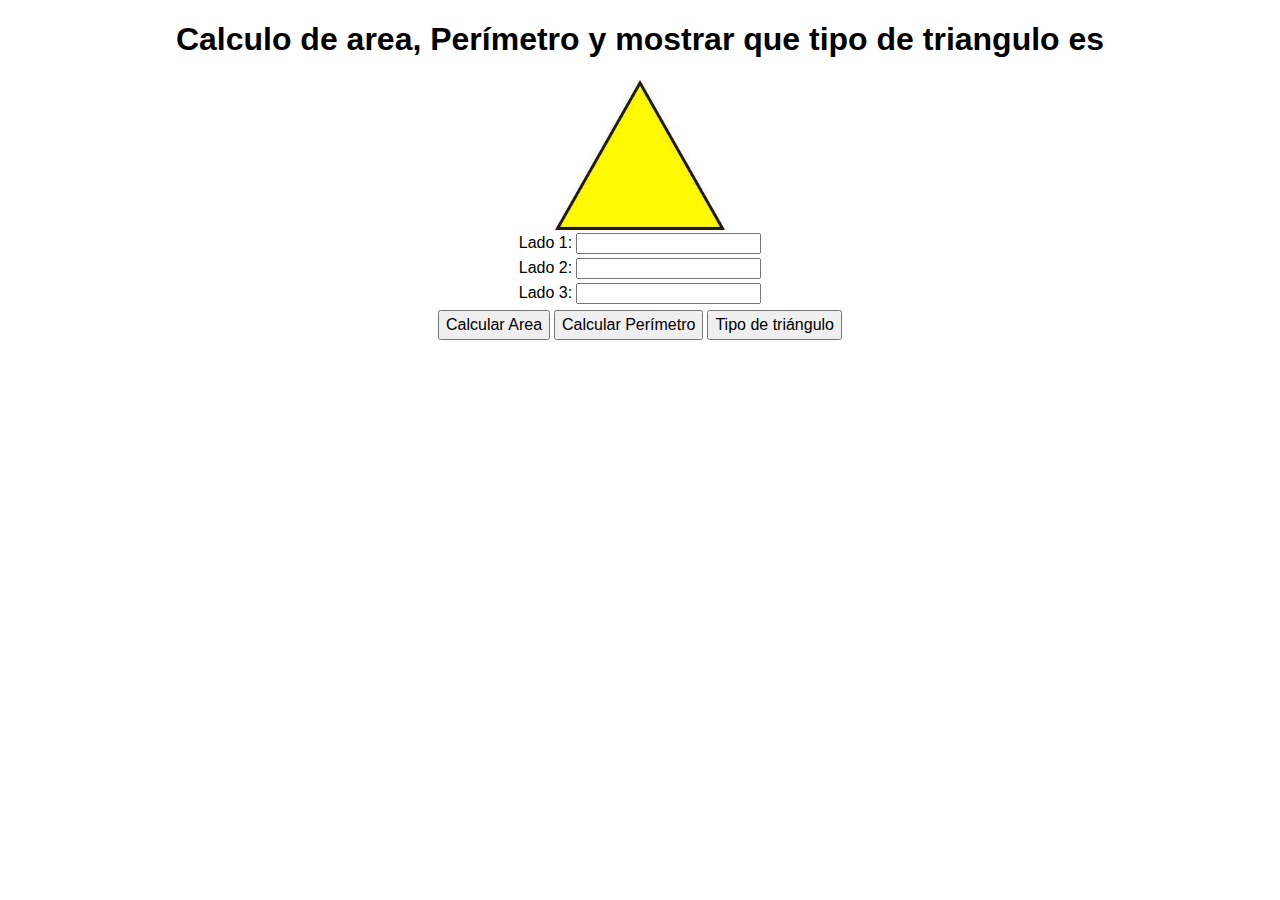
<file: AreaTriangulo/index.html>
<!DOCTYPE html>
<html lang="en">
<head>
    <meta charset="UTF-8">
    <meta http-equiv="X-UA-Compatible" content="IE=edge">
    <meta name="viewport" content="width=device-width, initial-scale=1.0">
    <title>Triangulo</title>
    <link rel="stylesheet" href="stilo.css">
</head>
<body>
    <h1>Calculo de area, Perímetro y mostrar que tipo de triangulo es </h1>
    <img src="./triangulo.png" alt="imagen.html" width="170" height="150">
    <table>
        <tr>
            <td><label for="lado1"> Lado 1: </label></td>
            <td><input type="number" name="lado1" id="lado1"></td>
        </tr>
        <tr>
            <td><label for="lado2">Lado 2:</label></td>
            <td><input type="number" name="lado2" id="lado2"></td>
        </tr>
        <tr>
            <td><label for="lado3">Lado 3:</label></td>
            <td><input type="number" name="lado3" id="lado3"></td>
        </tr>
    </table>
    <table>
    <tr>
    <td><button onclick="calcular()">Calcular Area</button></td>
    <td><button onclick="calcularPerimetro()">Calcular Perímetro</button></td>
    <td><button onclick="calcularTipo()">Tipo de triángulo</button></td>
    </tr>
    </table>
   <div id="resultado"></div>
    <script src="area.js"></script>  
</body>
</html>
</file>
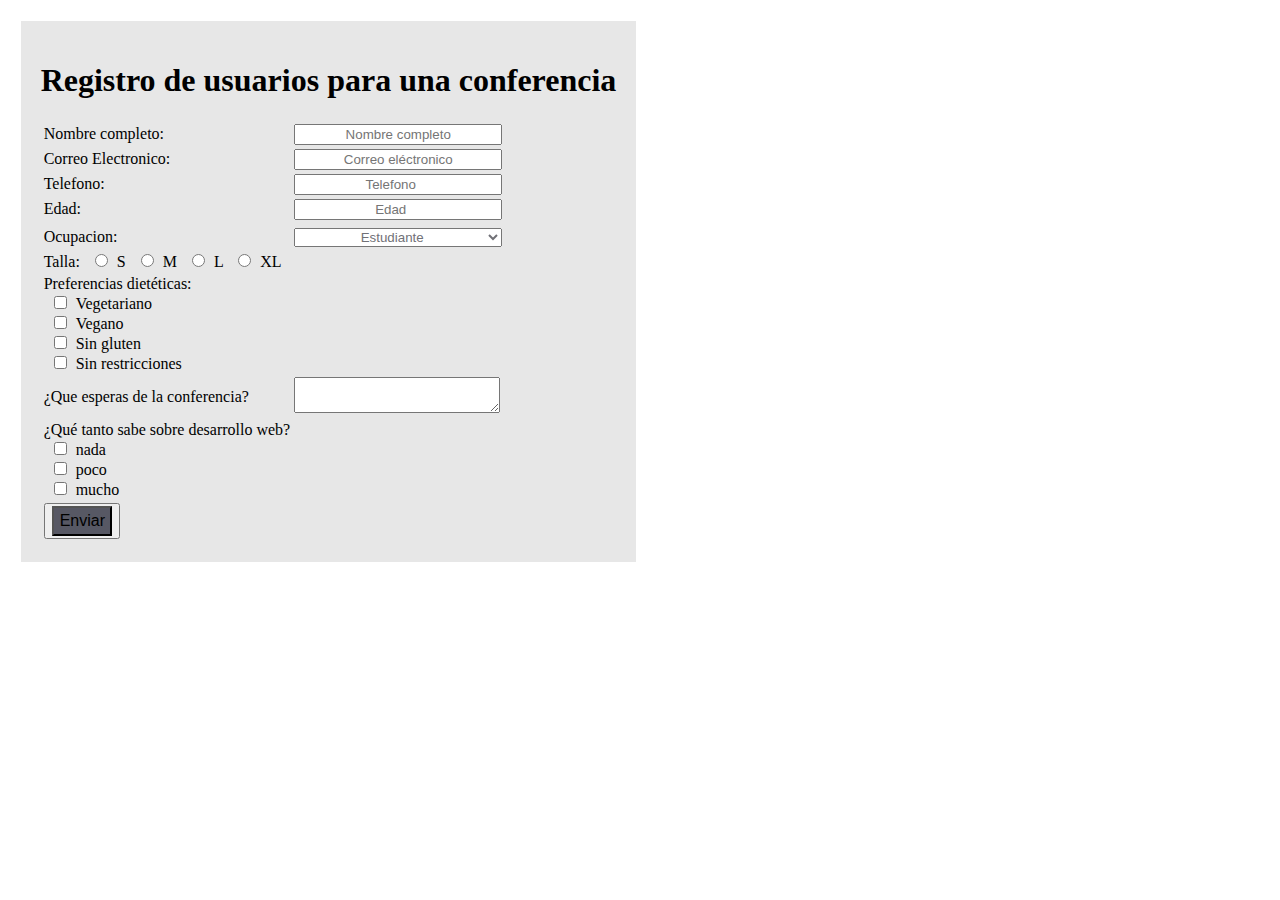
<file: caso1/index.html>
<!DOCTYPE html>
<html lang="en">
<head>
    <meta charset="UTF-8">
    <meta http-equiv="X-UA-Compatible" content="IE=edge">
    <meta name="viewport" content="width=device-width, initial-scale=1.0">
    <title>Formulario</title>
    <link rel="stylesheet" href="./estilos/estilo.css">
    </head>
<body>
    
    <form name="Enviar" action="#" method="get" autocomplete="off" >
        <table>
            <h1>Registro de usuarios para una conferencia</h1>
            <tr>
               <td><label for="name">Nombre completo:</label></td>
                <td><input type="text" name="nombre" required placeholder="Nombre completo" style="width: 200px";></td>
            </tr>
            <tr>
                <td><label for="correo">Correo Electronico:</label></td>
                <td><input type="text" name="correo" style="width: 200px" required placeholder="Correo eléctronico"> </td>
            </tr>
            <td><label for="Telefono">Telefono:</label> </td>
            <td><input type="number" name="Telefono" style="width: 200px" required placeholder="Telefono"> </td>
            <tr>
                <td><label for="edad">Edad:</label></td>
                 <td><input type="number" name="edad" style="width: 200px" required placeholder="Edad"></td>
             </tr>
             <tr>
             <tr>
        <tr>
            <td><label for="ocupacion" >Ocupacion:</label></td>
            <td><select name="ocupacion" style="width: 208px">
                    <option value="1">Estudiante</option>
                    <option value="2">Profesor</option>
                    <option value="3">Contadora</option>
                    <option value="4">Enfermera</option>
                    <option value="5">Otro</option>
                </select>
            </td>
        </tr>
            <tr>
                <td>
                <label for="talla">Talla:</label>
                <input type="radio" name="talla" value="chico">S</input>
                <input type="radio" name="talla" value="Mediano">M </input>
                <input type="radio" name="talla" value="Grande">L</input>
                <input type="radio" name="talla" value="ExtraGran">XL</input>
                </td>
            </tr>
        <td>
            <label for="preferencia">Preferencias dietéticas:</label><br>
            <input type="checkbox" name="preferencia" value="vege">Vegetariano<br>
            <input type="checkbox" name="preferencia" value="vegeano">Vegano<br>
            <input type="checkbox" name="preferencia" value="Singluten">Sin gluten<br>
            <input type="checkbox" name="preferencia" value="Sinrestricciones">Sin restricciones</input>
           
        </td>
        <tr>
            <td><label for="msg"></label>¿Que esperas de la conferencia?</td>
             <td><textarea id="msg" name="comentario"style="width: 200px"></textarea></td>
         </tr>
        <td>
            <label for="conocimiento">¿Qué tanto sabe sobre desarrollo web?</label><br>
            <input type="checkbox" name="conocimiento" value="1">nada<br>
            <input type="checkbox" name="conocimiento" value="2">poco<br>
            <input type="checkbox" name="conocimiento" value="3">mucho</input>
            </input>
        </td>
            
         
         <tr>
        <td>
            
            <button>
            <input type="submit" value="Enviar">
            </button>
       
        </td>
    </tr>
                
    </form>
</body>
</html>
</file>
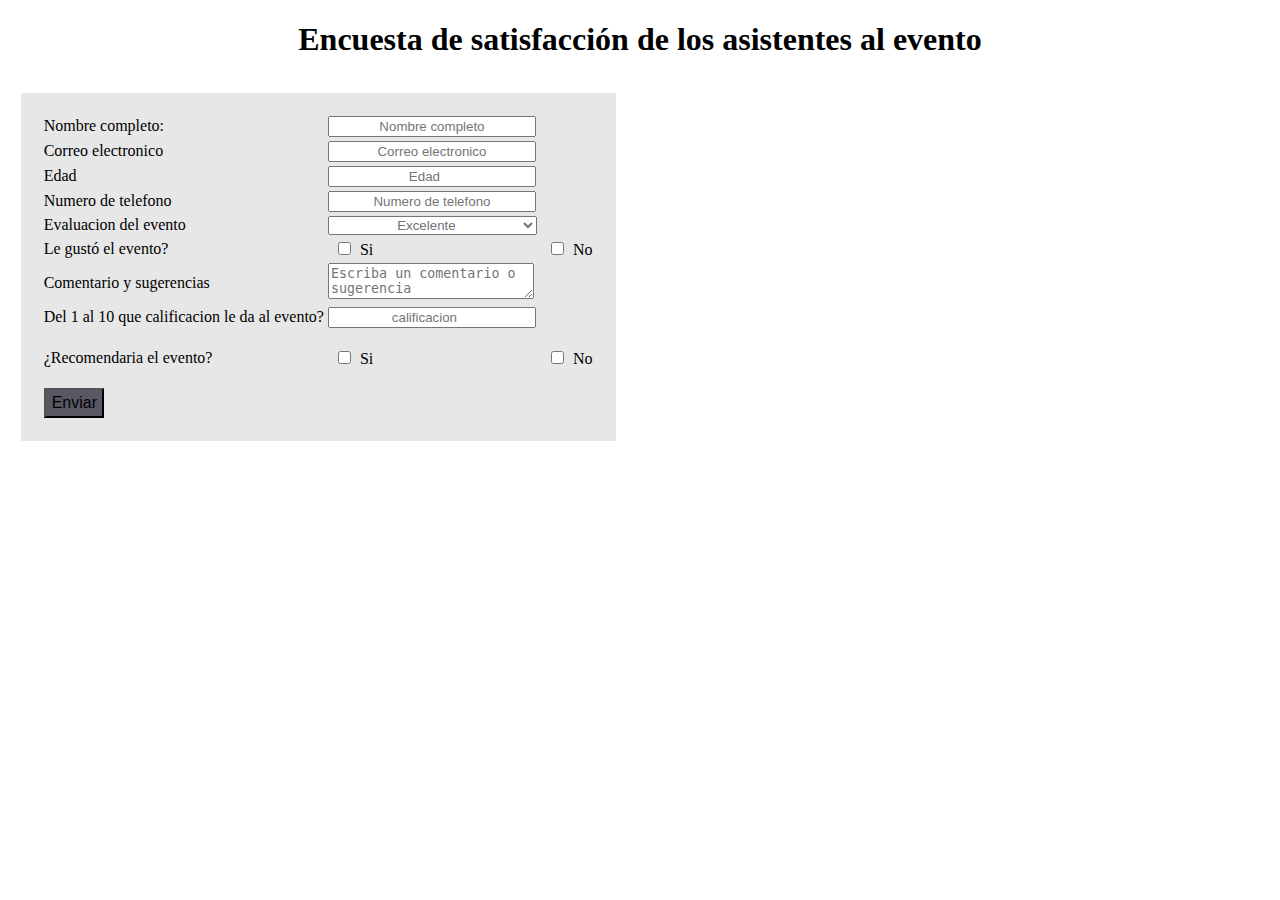
<file: caso2/index.html>
<!DOCTYPE html>
<html lang="en">
<head>
    <meta charset="UTF-8">
    <meta http-equiv="X-UA-Compatible" content="IE=edge">
    <meta name="viewport" content="width=device-width, initial-scale=1.0">
    <title>caso 2</title>
    <link rel="stylesheet" href="estilos/style.css">
</head>
<body>
    <h1>Encuesta de satisfacción de los asistentes al evento</h1>
    <form name="enviar" action="#" method="get" autocomplete="off">
        <table>
         <tr>
        <td><label for="nombre">Nombre completo:</label></td>
        <td><input type="text" name="Nombre" placeholder="Nombre completo" style="width: 200px";></td>
        </tr>
        <tr>
            <td><label for="email">Correo electronico</label></td>
            <td><input type="text" name="Correo" required placeholder="Correo electronico" style="width: 200px";></td>
        </tr>
        <tr>
            <td><label for="edad">Edad</label></td>
            <td><input type="number" name="Edad"  required placeholder="Edad" style="width: 200px";></td>
        </tr>
        <tr>
            <td><label for="numerotel">Numero de telefono</label></td>
            <td><input type="text" name="Numero" required placeholder="Numero de telefono" style="width: 200px";></td>
        </tr>
        <tr>
        <td><label for="Evaluacion del evento">Evaluacion del evento</label></td> 
        <td>
            <select name="Evaluacion del evento" style="width: 209px";>
                <option>Excelente</option>
                <option>Bueno</option>
                <option>Regular</option>
                <option>Malo</option>
            </select>
        </tr>
        </td>
        <tr>
            <td>
                <label for="gusto">Le gustó el evento?</label>
                <td><input type="checkbox" name="Votacion"/>Si</td>
                <td><input type="checkbox" name="Votacion"/>No</td>
            </td>
        </tr>
        <tr>
        <td><label for="Comentarios">Comentario y sugerencias </label></td> 
        <td>
            <textarea name="comentario" placeholder="Escriba un comentario o sugerencia" style="width: 200px;"></textarea>
        </tr>
        <tr>
            <td><label for="cal">Del 1 al 10 que calificacion le da al evento?</label></td> 
            <td><input type="number" name="cal"required placeholder="calificacion" style="width: 200px";></td>
            
        </tr>
        <tr>
            <td><label for="recomendacion">¿Recomendaria el evento?</label></td> 
            <td><p><input type="checkbox" name="recomendacion"/>Si
            </td>
            <td><p><input type="checkbox" name="recomendacion"/>No
            </td>
        </tr>

        <tr>
            <td>
                <input type="submit" value="Enviar">
            </td>   
        </tr>
</body>
</html>
</file>
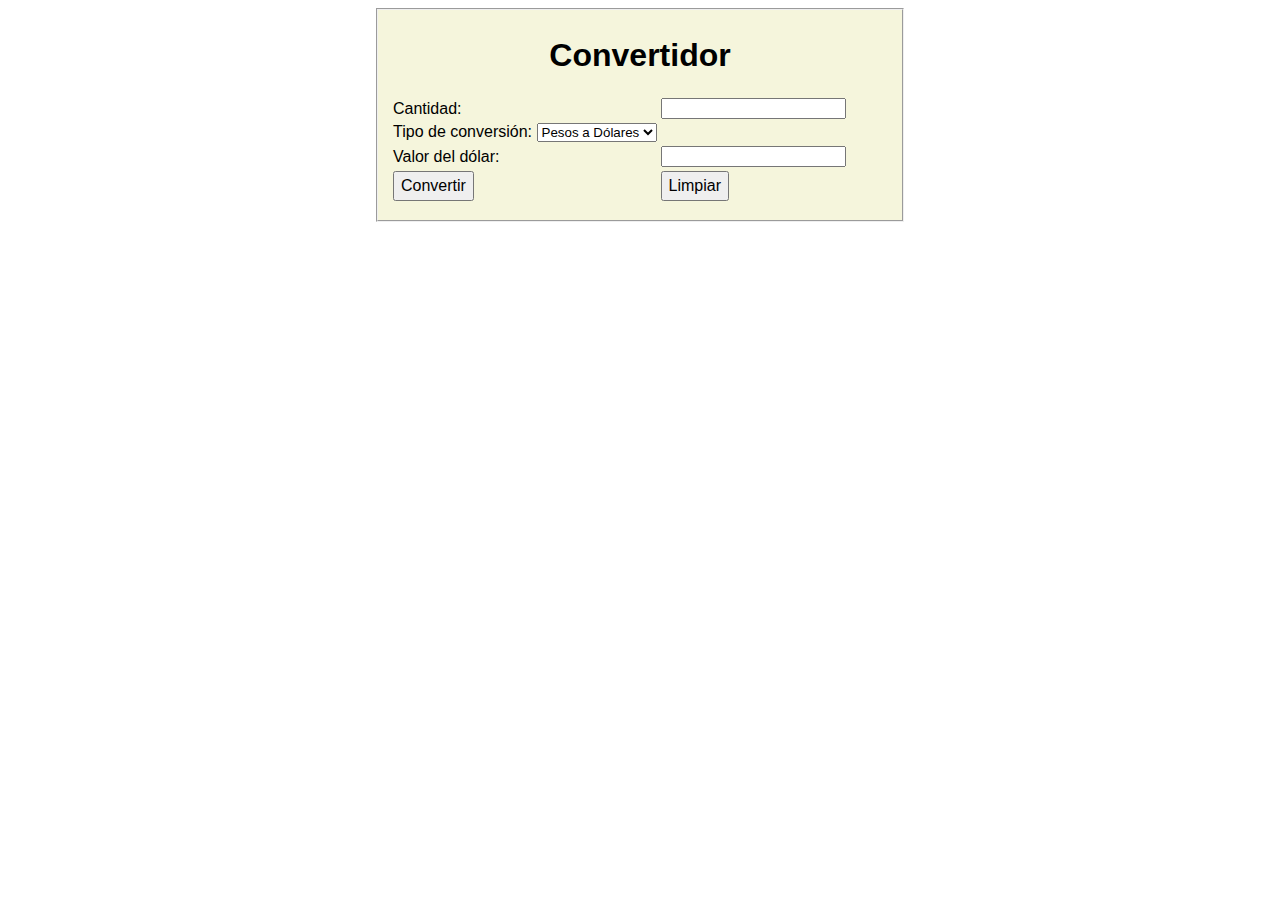
<file: Convertidor/index.html>
<!DOCTYPE html>
<html lang="en">
<head>
    <meta charset="UTF-8">
    <meta http-equiv="X-UA-Compatible" content="IE=edge">
    <meta name="viewport" content="width=device-width, initial-scale=1.0">
    <title>convertidor</title>
    <link rel="stylesheet" href="stile.css">
</head>
<body>
    <fieldset>
           <h1>Convertidor</h1>
           <form id="frmconversiones">
              <table>
                <tr>
              <td><label for="cant">Cantidad:</label></td>
              <td><input type="number" id="cant" required></td>
                </tr>
                <tr>
             <td><label for="tipo">Tipo de conversión:</label>
              <select id="tipo" required>
              <option value="pesos">Pesos a Dólares</option>
              <option value="dolares">Dólares a Pesos</option>
               </select>
            </td>
            </tr>
               <tr>
               <td><label for="valorD">Valor del dólar:</label></td>
               <td><input type="number" id="valorD" required></td>
               </tr>
               <tr>
               <td><button type="submit">Convertir</button></td>
               <td><button type="button" onclick="limpiar()">Limpiar</button></td>
            </tr>
           </form>
           <table>
            <tr>
            <td><div id="res"></div></td>
            </tr>
           </table>
      </fieldset>
    <script src="convertidor.js"></script>
</body>

</html>
</file>
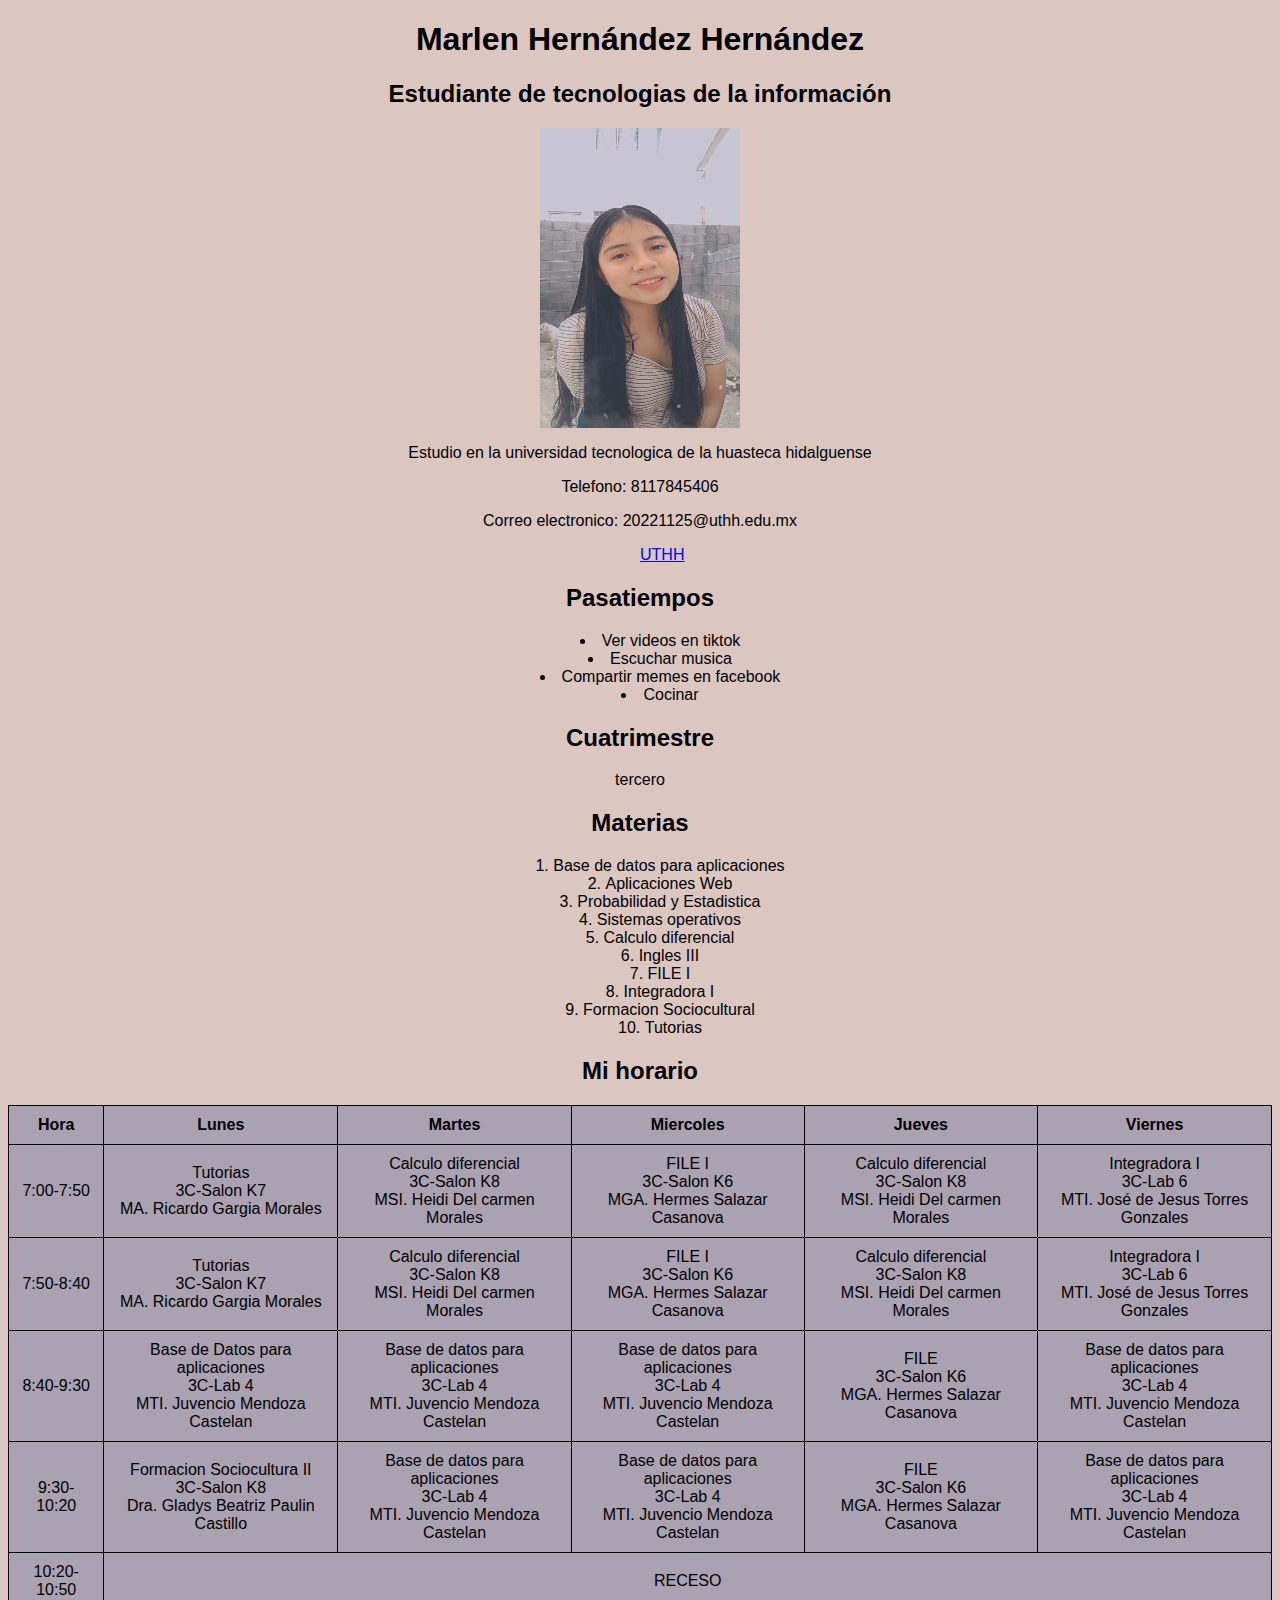
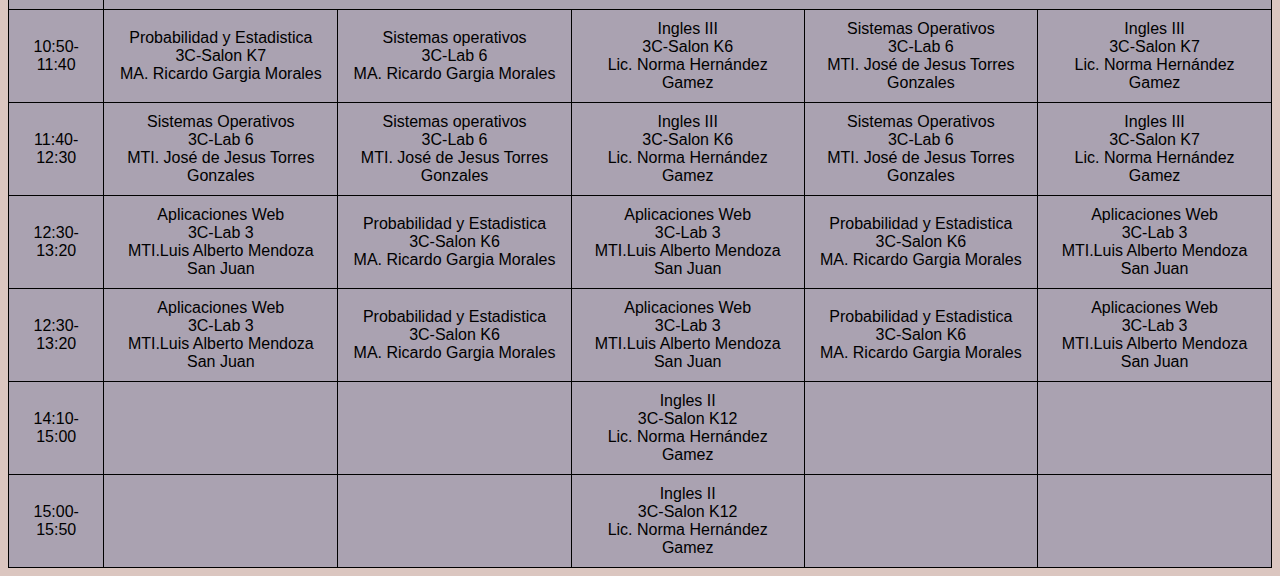
<file: practica/index.html>
<!DOCTYPE html>
<html lang="en">
<head>
    <meta charset="UTF-8">
    <meta http-equiv="X-UA-Compatible" content="IE=edge">
    <meta name="viewport" content="width=device-width, initial-scale=1.0">
    <title>Hola</title>
    <link href="./estilos/estilo.css" rel="stylesheet" type="text/css">
    
</head>
<body>
    <h1>Marlen Hernández Hernández </h1>
    <h2> Estudiante de tecnologias de la información </h2>
    <img src="./img/mar.jpg" alt="imagen.html" width="200" height="300">
    <p>Estudio en la universidad tecnologica de la huasteca hidalguense</p>
    <p>Telefono: 8117845406</p>
    <p>Correo electronico: 20221125@uthh.edu.mx</p>
     <a href="http://www.uthh.edu.mx/" target="_blank"> UTHH</a>
    <h2> Pasatiempos</h2>
    <ul>
        <li> Ver videos en tiktok </li>
        <li> Escuchar musica </li>
        <li> Compartir memes en facebook </li>
        <li> Cocinar </li>
    </ul>
    <h2> Cuatrimestre </h2>
    <p> tercero </p>
    <h2> Materias</h2>
    <ol>
        <li>Base de datos para aplicaciones</li>
        <li> Aplicaciones Web</li>
        <li> Probabilidad y Estadistica</li>
        <li> Sistemas operativos</li>
        <li>Calculo diferencial</li>
        <li>Ingles III</li>
        <li> FILE I</li>
        <li> Integradora I</li>
        <li> Formacion Sociocultural</li>
        <li>Tutorias</li>
    </ol>
    <h2> Mi horario</h2>
    <table>
    <tr>
        <th> Hora </th> 
        <th>Lunes </th>
        <th>Martes</th>
        <th>Miercoles </th>
        <th>Jueves</th>
        <th>Viernes</th>
    
    </tr>
    <tr> 
        
        <td>7:00-7:50</td>
        <td> Tutorias<br>3C-Salon K7<br>MA. Ricardo Gargia Morales</td> 
        <td>Calculo diferencial<br> 3C-Salon K8<br>MSI. Heidi Del carmen Morales</td>
        <td> FILE I<br>3C-Salon K6<br>MGA. Hermes Salazar Casanova</td>
        <td>Calculo diferencial<br>3C-Salon K8<br>MSI. Heidi Del carmen Morales</td>
        <td>Integradora I<br>3C-Lab 6<br>MTI. José de Jesus Torres Gonzales</td>      
    </tr>
      
    <tr> 
        <td>7:50-8:40</td>
        <td> Tutorias<br>3C-Salon K7<br>MA. Ricardo Gargia Morales</td> 
        <td>Calculo diferencial<br> 3C-Salon K8<br>MSI. Heidi Del carmen Morales</td>
        <td> FILE I<br>3C-Salon K6<br>MGA. Hermes Salazar Casanova</td>
        <td>Calculo diferencial<br>3C-Salon K8<br>MSI. Heidi Del carmen Morales</td>
        <td>Integradora I<br>3C-Lab 6<br>MTI. José de Jesus Torres Gonzales</td>
       
    </tr>
    <tr> 
        <td>8:40-9:30</td>
        <td> Base de Datos para aplicaciones<br> 3C-Lab 4<br>MTI. Juvencio Mendoza Castelan</td> 
        <td>Base de datos para aplicaciones<br> 3C-Lab 4<br>MTI. Juvencio Mendoza Castelan</td>
        <td> Base de datos para aplicaciones<br> 3C-Lab 4<br>MTI. Juvencio Mendoza Castelan</td>
        <td>FILE<br> 3C-Salon K6<br>MGA. Hermes Salazar Casanova</td>
        <td>Base de datos para aplicaciones<br> 3C-Lab 4<br>MTI. Juvencio Mendoza Castelan</td>
    </tr>
    <tr> 
        <td>9:30-10:20</td>
        <td> Formacion Sociocultura II<br>3C-Salon K8<br>Dra. Gladys Beatriz Paulin Castillo</td> 
        <td>Base de datos para aplicaciones<br>3C-Lab 4<br>MTI. Juvencio Mendoza Castelan</td>
        <td> Base de datos para aplicaciones<br>3C-Lab 4<br>MTI. Juvencio Mendoza Castelan</td>
        <td>FILE<br>3C-Salon K6<br>MGA. Hermes Salazar Casanova</td>
        <td>Base de datos para aplicaciones<br>3C-Lab 4<br>MTI. Juvencio Mendoza Castelan</td>
    </tr>
    <tr>
            <td>10:20-10:50</td>
            <td colspan="5">RECESO</td>
    </tr>
    <tr> 
        <td>10:50-11:40</td>
        <td> Probabilidad y Estadistica <br>3C-Salon K7<br>MA. Ricardo Gargia Morales</td> 
        <td>Sistemas operativos<br>3C-Lab 6<br>MA. Ricardo Gargia Morales</td>
        <td>Ingles III <br>3C-Salon K6<br>Lic. Norma Hernández Gamez</td>
        <td>Sistemas Operativos <br> 3C-Lab 6<br>MTI. José de Jesus Torres Gonzales</td>
        <td>Ingles III<br>3C-Salon K7<br>Lic. Norma Hernández Gamez</td>
    </tr>
    <tr> 
        <td>11:40-12:30</td>
        <td>Sistemas Operativos<br>3C-Lab 6<br>MTI. José de Jesus Torres Gonzales</td> 
        <td>Sistemas operativos<br>3C-Lab 6<br>MTI. José de Jesus Torres Gonzales</td>
        <td>Ingles III<br>3C-Salon K6<br>Lic. Norma Hernández Gamez</td>
        <td>Sistemas Operativos<br>3C-Lab 6<br>MTI. José de Jesus Torres Gonzales</td>
        <td>Ingles III<br>3C-Salon K7<br>Lic. Norma Hernández Gamez</td>
    </tr>
    <tr> 
        <td>12:30-13:20</td>
        <td>Aplicaciones Web <br> 3C-Lab 3<br>MTI.Luis Alberto Mendoza San Juan</td> 
        <td>Probabilidad y Estadistica <br>3C-Salon K6<br>MA. Ricardo Gargia Morales</td>
        <td>Aplicaciones Web<br> 3C-Lab 3<br>MTI.Luis Alberto Mendoza San Juan</td>
        <td>Probabilidad y Estadistica<br>3C-Salon K6<br>MA. Ricardo Gargia Morales</td>
        <td>Aplicaciones Web<br> 3C-Lab 3<br>MTI.Luis Alberto Mendoza San Juan</td>
    </tr>
    <tr> 
        <td>12:30-13:20</td>
        <td>Aplicaciones Web <br> 3C-Lab 3<br>MTI.Luis Alberto Mendoza San Juan</td> 
        <td>Probabilidad y Estadistica <br>3C-Salon K6<br>MA. Ricardo Gargia Morales</td>
        <td>Aplicaciones Web<br> 3C-Lab 3<br>MTI.Luis Alberto Mendoza San Juan</td>
        <td>Probabilidad y Estadistica<br>3C-Salon K6<br>MA. Ricardo Gargia Morales</td>
        <td>Aplicaciones Web<br> 3C-Lab 3<br>MTI.Luis Alberto Mendoza San Juan</td>
        </tr>
    </tr>
    <tr> 
        <td>14:10-15:00</td>
        <td></td>
        <td></td>
        <td>Ingles II<br>3C-Salon K12<br>Lic. Norma Hernández Gamez</td>
        <td></td>
        <td></td>
    </tr>
    <tr>
        <td>15:00-15:50</td>
        <td></td>
        <td></td>
        <td>Ingles II<br>3C-Salon K12<br>Lic. Norma Hernández Gamez</td>
        <td></td>
        <td></td>
    </tr>
    
        
    </table>
</body>
</html>
</file>
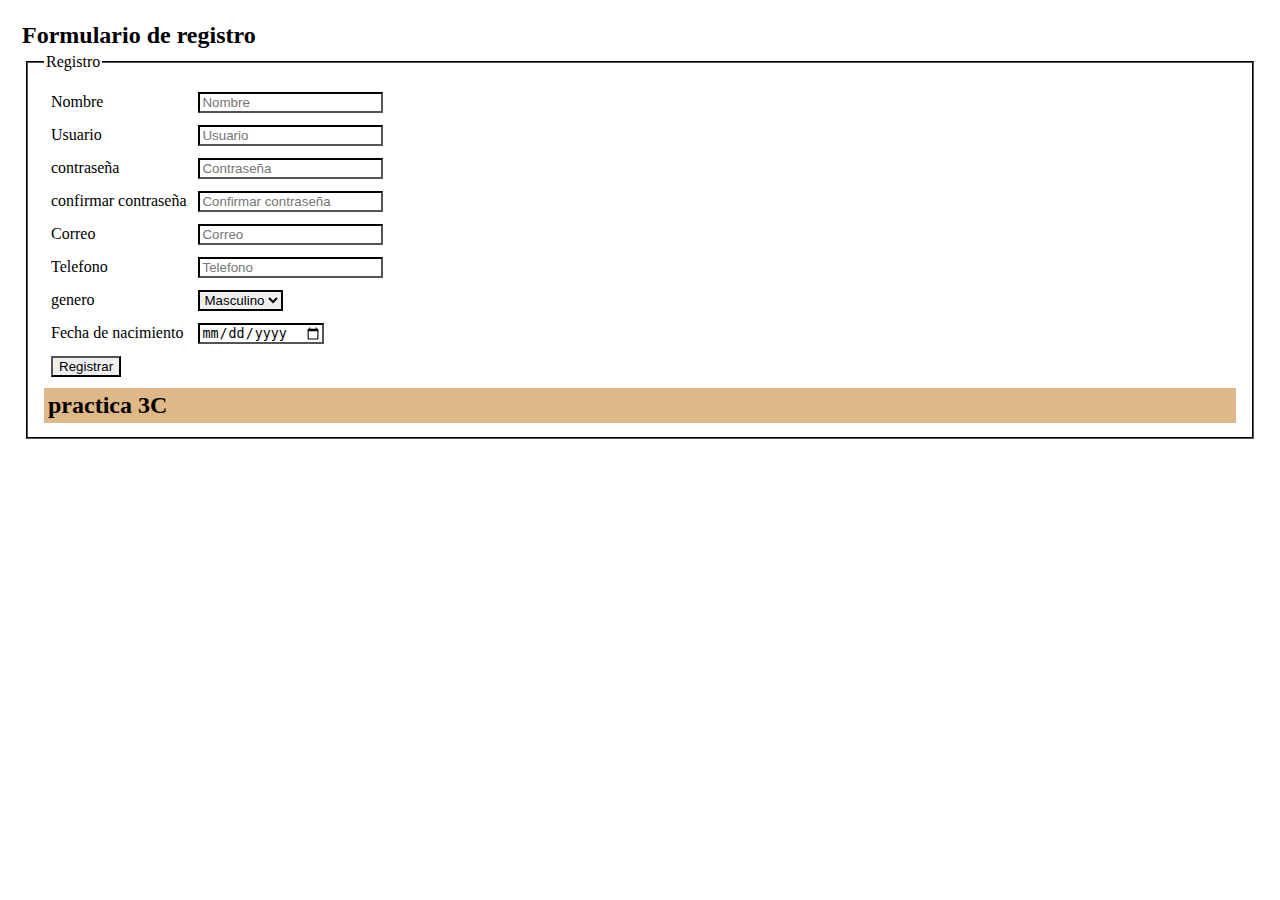
<file: registro/registro.html>
<!DOCTYPE html>
<html lang="en">
<head>
    <meta charset="UTF-8">
    <meta http-equiv="X-UA-Compatible" content="IE=edge">
    <meta name="viewport" content="width=device-width, initial-scale=1.0">
    <title>registro</title>
    <link rel="stylesheet" href="stilo.css">
</head>
<body>
  <h2>Formulario de registro</h2>
    <form action="./php/registro.php" method="post" autocomplete="off" id="formulario">
      <fieldset>
            <legend>Registro</legend>
            <table>
              <tr>
                <td><label for="Nombre" >Nombre</label></td>
                <td><input type="text" 
                    name="Nombre"
                    id="nombre"
                    placeholder="Nombre"
                    minlength="12"
                    pattern="[A-Za-z ]*"
                    required ></td>
              </tr>
               <tr>
                <td><label for="user" >Usuario</label></td>
                <td><input type="text" 
                    name="usuario" 
                    id="usuario" 
                    placeholder="Usuario" 
                    minlength="4"
                    maxlength="10"
                    pattern="[A-Za-z0-9_]+"
                    required></td>
             </tr>
              <tr>
                <td><label for="pass" >contraseña</label></td>
                <td><input type="password" 
                     name="Contra" 
                     id="pass1" 
                     placeholder="Contraseña"                       
                     minlength="8" 
                     maxlength="12"
                     pattern="^(?=.*[a-z])(?=.*[A-Z])(?=.*\d)(?=.*[@$!%*?&])[A-Za-z\d@$!%*?& ]{8,15}$"
                     onblur="captura1()"
                     required></td>
             </tr>
              <tr>
                <td><label for="pass" >confirmar contraseña</label></td>
                <td><input type="password" 
                    name="Contraseña" 
                    id="pass2" 
                    placeholder="Confirmar contraseña" 
                    minlength="8" 
                    maxlength="12"
                    pattern="^(?=.*[a-z])(?=.*[A-Z])(?=.*\d)(?=.*[@$!%*?&])[A-Za-z\d@$!%*?& ]{8,15}$"
                    onblur="captura2()"
                    required ></td>
            </tr>
            <tr>
                <td><label for="Correo" >Correo</label></td>
                <td><input type="text" 
                    name="correo" 
                    id="correo" 
                    placeholder="Correo"
                    required></td>
            </tr>
            <tr>
                <td><label for="Telefono" >Telefono</label></td>
                <td><input type="number" 
                    name="Telefono" 
                    id="Telefono" 
                    placeholder="Telefono"
                    required></td>
            </tr>
            <tr>
                <td><label for="genero" >genero</label></td>
                <td>
                <select name="Genero">
                <option value="Masculino">Masculino</option>
                <option value="Femenino">Femenino</option>
                </select></td>
            </tr>
            <tr>
            <td><label for="Fechanac" >Fecha de nacimiento</label></td>
            <td><input type="date" 
                 name="Fecha" 
                 id="Fecha" 
                 placeholder="Fechanac"
                 required></td>
            </tr>
            <tr>
            <td><button type="submit" id="enviar">Registrar</button></td>
            </tr>
       </table>
   </form>
 </section> 
        <footer>
            <h2>practica 3C</h2>
        </footer>                        
        </div>   
        <script src="registro.js"></script>  
</body>
</html>
</file>
<file: AreaTriangulo/stilo.css>
table{
  margin-left: auto;
  margin-right: auto;
    }
    h1{
        text-align: center;
        color: rgb(0, 0, 0);
    }
    img{
    display: block;
 margin: 0 auto;
    }
    
  body{
    font-family:Verdana, Geneva, Tahoma, sans-serif;
  }
  div{
    text-align: center;
  }
  button{
    font-size:medium;
    text-align: center; 
    height:30px;
  }
</file>
<file: caso1/estilos/estilo.css>
form{
    padding: 40px;
    max-width: 800px;
    background-color: #e7e7e7;
    margin: 1%;
    padding: 20px;
    font-family:Georgia, 'Times New Roman', Times, serif;
    display:inline-table;
}


h1{
    text-align: center;
}
input,select{
    width: 25px;
    text-align: center;
    color: rgb(113, 113, 119);
}

input[type="submit"]{
  width: 60px;
  height: 30px;
  background: rgb(87, 88, 100);
  color: black;
  font-size: medium;

  
}
</file>
<file: caso2/estilos/style.css>
form{
    padding: 40px;
    max-width: 800px;
    background-color: #e7e7e7;
    margin: 1%;
    padding: 20px;
    font-family:Georgia, 'Times New Roman', Times, serif;
    display:inline-table;
}


h1{
    text-align: center;
}
input,select{
    width: 25px;
    text-align: center;
    color: rgb(113, 113, 119);
}

input[type="submit"]{
  width: 60px;
  height: 30px;
  background: rgb(87, 88, 100);
  color: black;
  font-size: medium;

  
}
</file>
<file: Convertidor/stile.css>
h1{
          text-align: center;
          color: rgb(0, 0, 0);
      }
      img{
      display: block;
   margin: 0 auto;
      }
      
    body{
      font-family:Verdana, Geneva, Tahoma, sans-serif;
    }
    div{
      text-align: center;
    }
    button{
      font-size:medium;
      text-align: center; 
      height:30px;
    }
    fieldset{
        width: 500px;
        background-color: beige;
        margin-left: auto;
    margin-right: auto;
    }
</file>
<file: practica/estilos/estilo.css>
table{
    
    text-align: center;
    border-collapse: collapse;
    width: 100%;
    }
    th, td{
    padding: 10px;
    background-color: #aaa2b1;
    border: solid 1px #000000;
    color: rgb(0, 0, 0);
    }
    h1,h2{
        text-align: center;
        color: rgb(0, 0, 0);
    }
    p,li,ul{
        text-align: center;
        list-style-position: inside;
    }
    img{
    display: block;
 margin: 0 auto;
    }
    a{
        position: relative;left: 50%;
        color:blue;
    }
  body{
    font-family:Verdana, Geneva, Tahoma, sans-serif;
  }
  *{
    background-color:#dbc6c0;
  }
</file>
<file: registro/stilo.css>
*{
    border-width: 2px;
    border-color: black;
    margin: 4px;
}
body{
    background-color: rgb(255, 255, 255);
    padding: 10px;
    
}
header{
    display: flex;
    justify-content: space-between;
    background-color: burlywood;
}
#serch{
display: flex;
}
footer{
    display: flex;
    justify-content: space-between;
    background-color: burlywood;
}
a{
    font-size: 15px;
    color: black;
}
</file>
